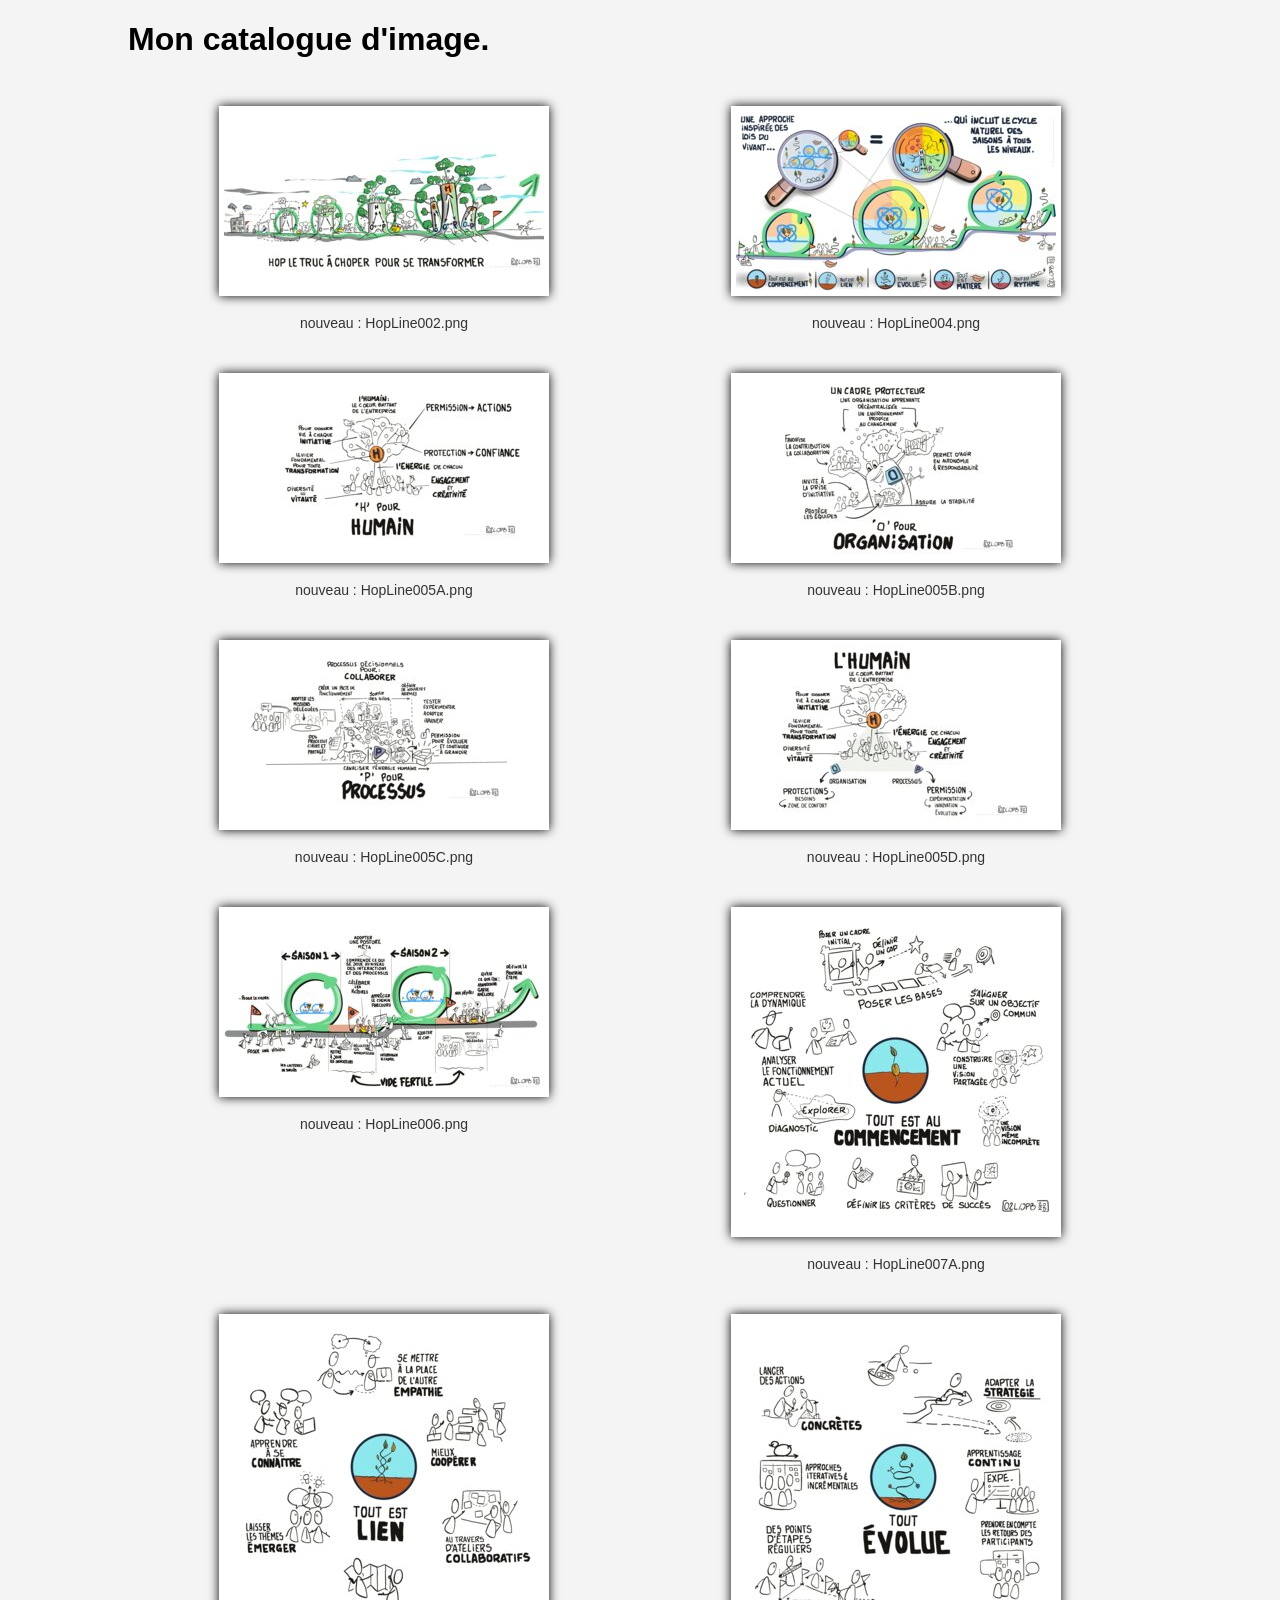
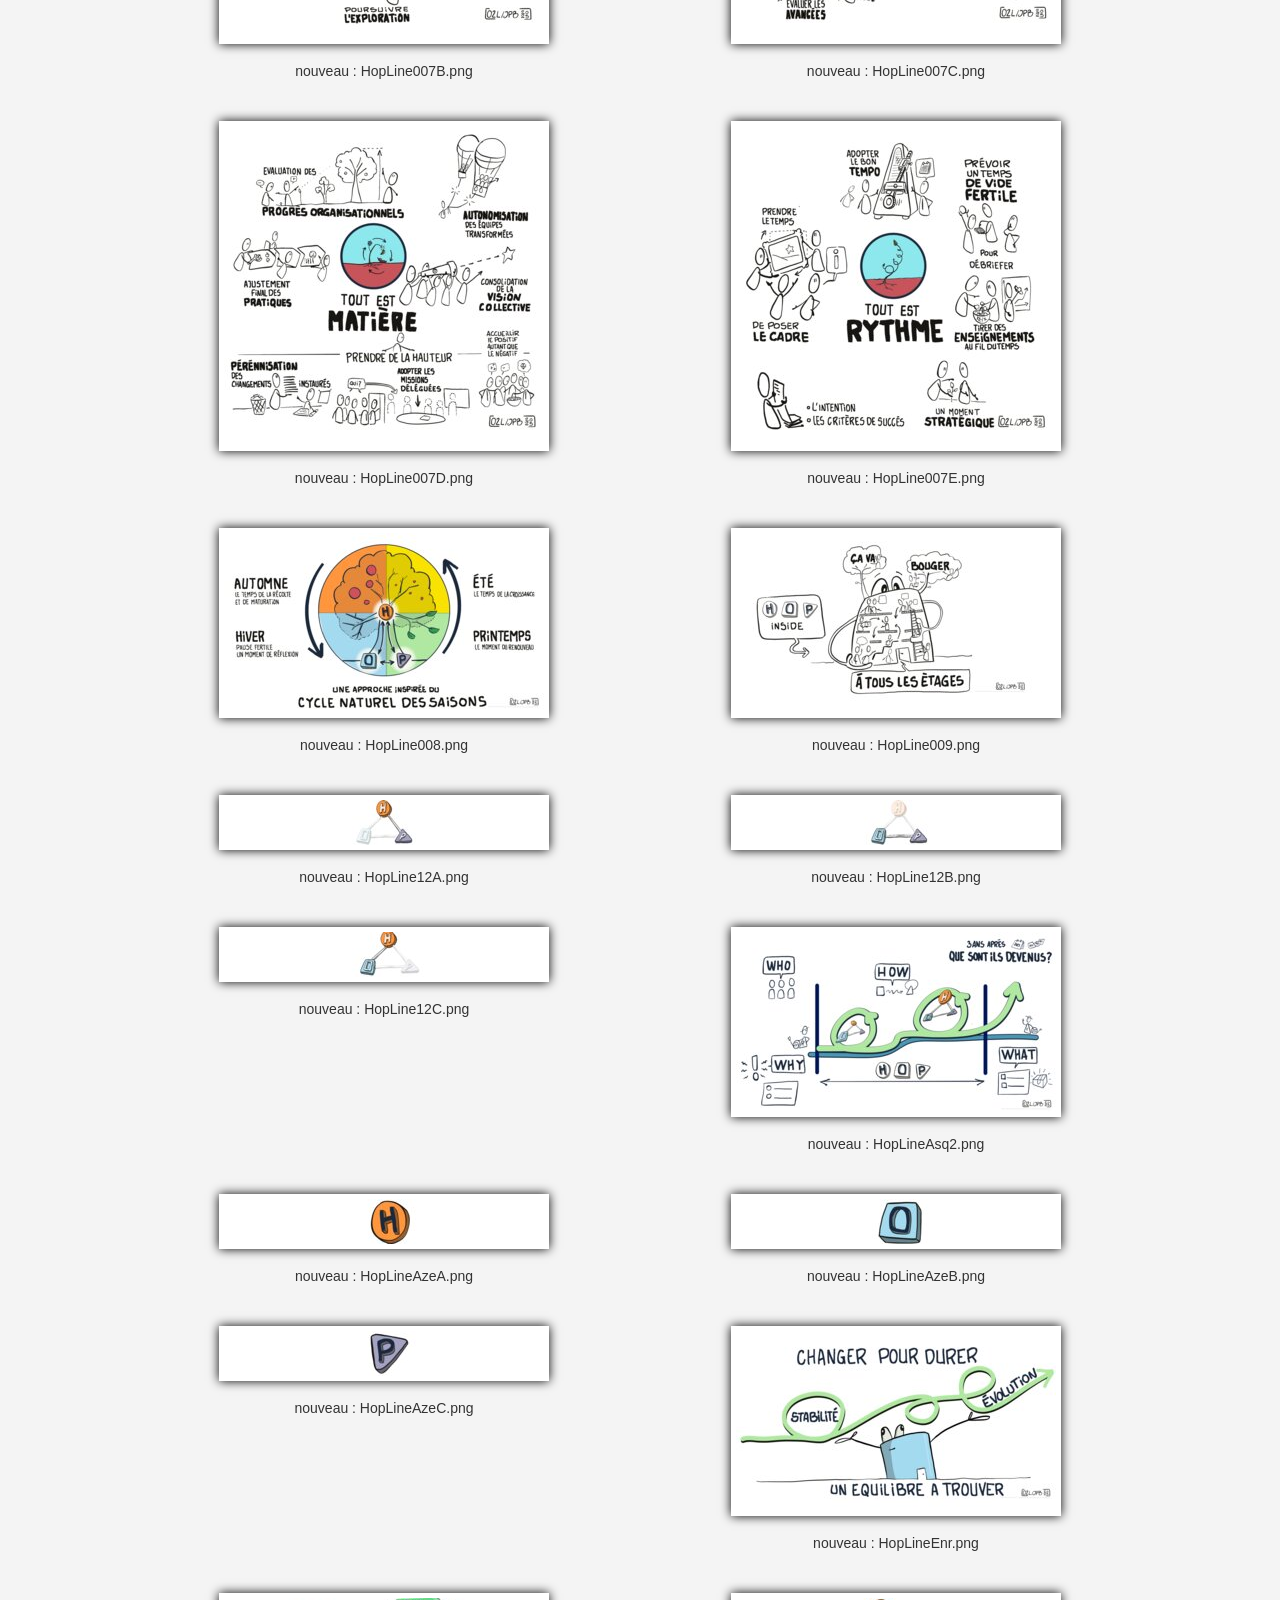
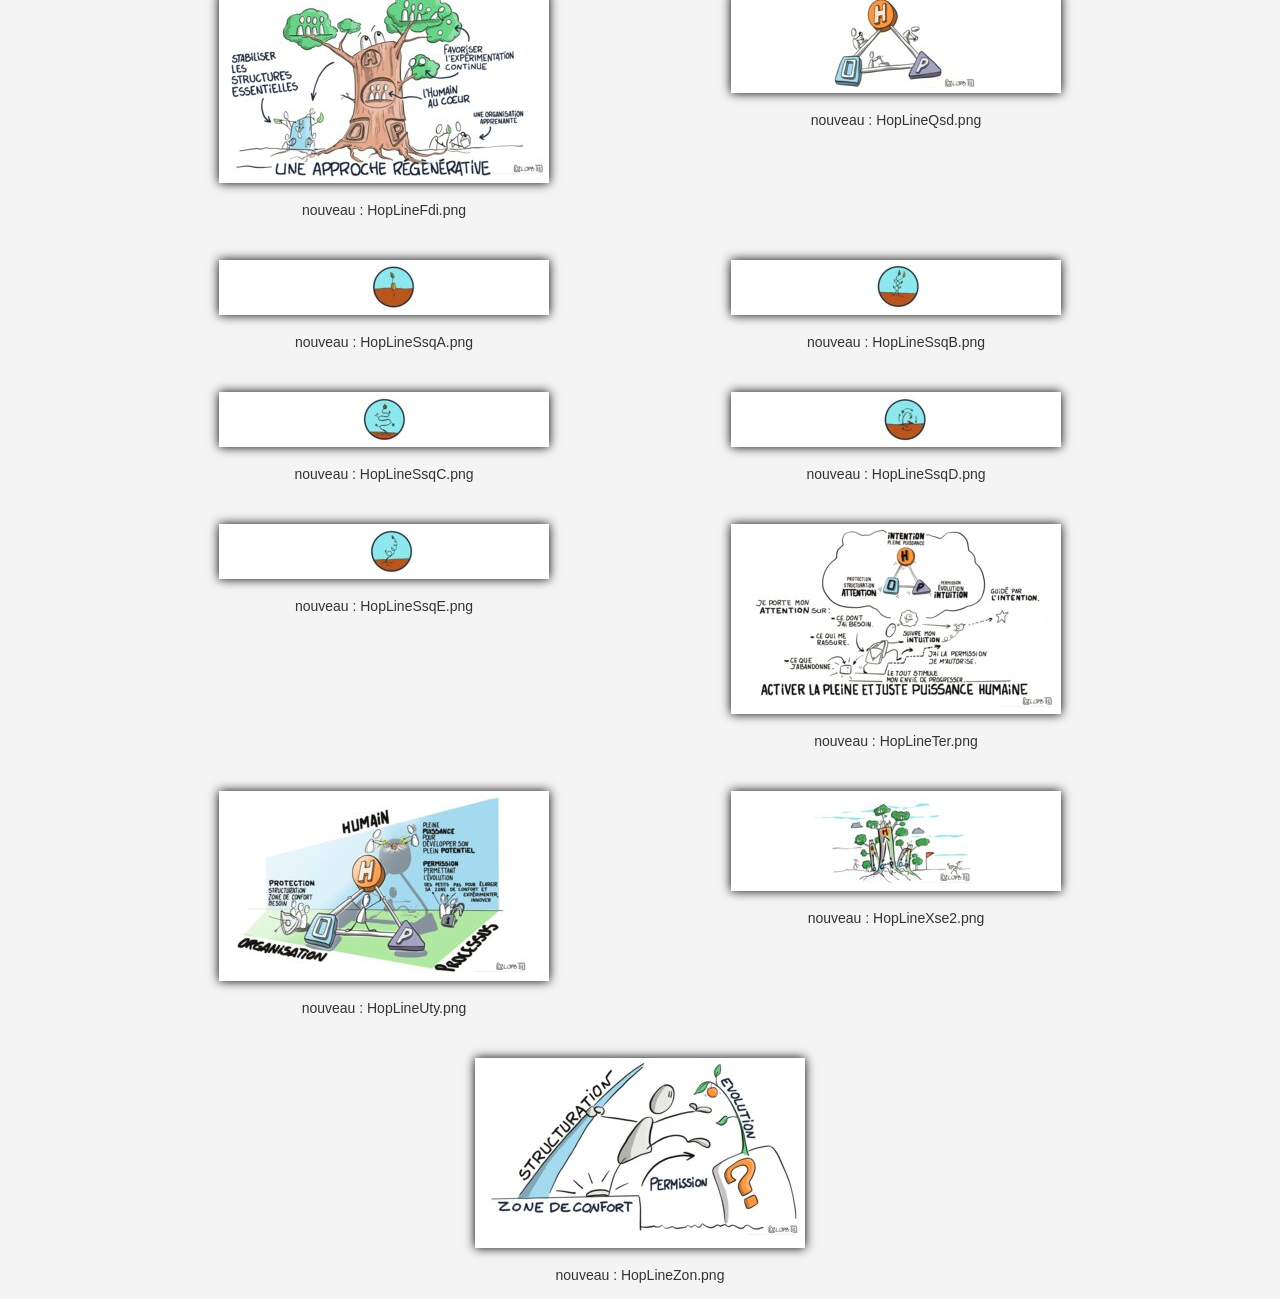
<file: index.html>
<!DOCTYPE html>
<html lang="en">
<head>
    <meta charset="UTF-8">
    <meta name="viewport" content="width=device-width, initial-scale=1.0">
    <title>Image Catalog</title>
    <link rel="stylesheet" href="styles.css">
</head>
<body>
    <div class="container">
        <h1>Mon catalogue d'image.</h1>
        <div class="gallery">

    <figure>
        <a href="images/HopLine002.png" download="" class="tooltip" title="images/HopLine002.png PNG 3840x2160 3840x2160+0+0 8-bit sRGB 1.01898MiB 0.000u 0:00.001">
            <img src="thumbnails/HopLine002-thumbnail.jpg" alt="nouveau">
        </a>
        <figcaption>nouveau : HopLine002.png</figcaption>
    </figure>
    <figure>
        <a href="images/HopLine004.png" download="" class="tooltip" title="images/HopLine004.png PNG 3840x2160 3840x2160+0+0 8-bit sRGB 2.24929MiB 0.000u 0:00.001">
            <img src="thumbnails/HopLine004-thumbnail.jpg" alt="nouveau">
        </a>
        <figcaption>nouveau : HopLine004.png</figcaption>
    </figure>
    <figure>
        <a href="images/HopLine005A.png" download="" class="tooltip" title="images/HopLine005A.png PNG 3840x2160 3840x2160+0+0 8-bit sRGB 503451B 0.010u 0:00.001">
            <img src="thumbnails/HopLine005A-thumbnail.jpg" alt="nouveau">
        </a>
        <figcaption>nouveau : HopLine005A.png</figcaption>
    </figure>
    <figure>
        <a href="images/HopLine005B.png" download="" class="tooltip" title="images/HopLine005B.png PNG 3840x2160 3840x2160+0+0 8-bit sRGB 597994B 0.000u 0:00.000">
            <img src="thumbnails/HopLine005B-thumbnail.jpg" alt="nouveau">
        </a>
        <figcaption>nouveau : HopLine005B.png</figcaption>
    </figure>
    <figure>
        <a href="images/HopLine005C.png" download="" class="tooltip" title="images/HopLine005C.png PNG 3840x2160 3840x2160+0+0 8-bit sRGB 650904B 0.000u 0:00.001">
            <img src="thumbnails/HopLine005C-thumbnail.jpg" alt="nouveau">
        </a>
        <figcaption>nouveau : HopLine005C.png</figcaption>
    </figure>
    <figure>
        <a href="images/HopLine005D.png" download="" class="tooltip" title="images/HopLine005D.png PNG 3840x2160 3840x2160+0+0 8-bit sRGB 543548B 0.000u 0:00.000">
            <img src="thumbnails/HopLine005D-thumbnail.jpg" alt="nouveau">
        </a>
        <figcaption>nouveau : HopLine005D.png</figcaption>
    </figure>
    <figure>
        <a href="images/HopLine006.png" download="" class="tooltip" title="images/HopLine006.png PNG 3840x2160 3840x2160+0+0 8-bit sRGB 894792B 0.000u 0:00.001">
            <img src="thumbnails/HopLine006-thumbnail.jpg" alt="nouveau">
        </a>
        <figcaption>nouveau : HopLine006.png</figcaption>
    </figure>
    <figure>
        <a href="images/HopLine007A.png" download="" class="tooltip" title="images/HopLine007A.png PNG 2362x2362 2362x2362+0+0 8-bit sRGB 604780B 0.000u 0:00.001">
            <img src="thumbnails/HopLine007A-thumbnail.jpg" alt="nouveau">
        </a>
        <figcaption>nouveau : HopLine007A.png</figcaption>
    </figure>
    <figure>
        <a href="images/HopLine007B.png" download="" class="tooltip" title="images/HopLine007B.png PNG 2362x2362 2362x2362+0+0 8-bit sRGB 513023B 0.000u 0:00.001">
            <img src="thumbnails/HopLine007B-thumbnail.jpg" alt="nouveau">
        </a>
        <figcaption>nouveau : HopLine007B.png</figcaption>
    </figure>
    <figure>
        <a href="images/HopLine007C.png" download="" class="tooltip" title="images/HopLine007C.png PNG 2362x2362 2362x2362+0+0 8-bit sRGB 528910B 0.000u 0:00.001">
            <img src="thumbnails/HopLine007C-thumbnail.jpg" alt="nouveau">
        </a>
        <figcaption>nouveau : HopLine007C.png</figcaption>
    </figure>
    <figure>
        <a href="images/HopLine007D.png" download="" class="tooltip" title="images/HopLine007D.png PNG 2362x2362 2362x2362+0+0 8-bit sRGB 662975B 0.000u 0:00.001">
            <img src="thumbnails/HopLine007D-thumbnail.jpg" alt="nouveau">
        </a>
        <figcaption>nouveau : HopLine007D.png</figcaption>
    </figure>
    <figure>
        <a href="images/HopLine007E.png" download="" class="tooltip" title="images/HopLine007E.png PNG 2362x2362 2362x2362+0+0 8-bit sRGB 617845B 0.000u 0:00.000">
            <img src="thumbnails/HopLine007E-thumbnail.jpg" alt="nouveau">
        </a>
        <figcaption>nouveau : HopLine007E.png</figcaption>
    </figure>
    <figure>
        <a href="images/HopLine008.png" download="" class="tooltip" title="images/HopLine008.png PNG 3840x2160 3840x2160+0+0 8-bit sRGB 965674B 0.000u 0:00.001">
            <img src="thumbnails/HopLine008-thumbnail.jpg" alt="nouveau">
        </a>
        <figcaption>nouveau : HopLine008.png</figcaption>
    </figure>
    <figure>
        <a href="images/HopLine009.png" download="" class="tooltip" title="images/HopLine009.png PNG 3840x2160 3840x2160+0+0 8-bit sRGB 740999B 0.000u 0:00.000">
            <img src="thumbnails/HopLine009-thumbnail.jpg" alt="nouveau">
        </a>
        <figcaption>nouveau : HopLine009.png</figcaption>
    </figure>
    <figure>
        <a href="images/HopLine12A.png" download="" class="tooltip" title="images/HopLine12A.png PNG 1920x270 1920x270+0+0 8-bit sRGB 28026B 0.000u 0:00.000">
            <img src="thumbnails/HopLine12A-thumbnail.jpg" alt="nouveau">
        </a>
        <figcaption>nouveau : HopLine12A.png</figcaption>
    </figure>
    <figure>
        <a href="images/HopLine12B.png" download="" class="tooltip" title="images/HopLine12B.png PNG 1920x270 1920x270+0+0 8-bit sRGB 28918B 0.000u 0:00.000">
            <img src="thumbnails/HopLine12B-thumbnail.jpg" alt="nouveau">
        </a>
        <figcaption>nouveau : HopLine12B.png</figcaption>
    </figure>
    <figure>
        <a href="images/HopLine12C.png" download="" class="tooltip" title="images/HopLine12C.png PNG 1920x270 1920x270+0+0 8-bit sRGB 28990B 0.000u 0:00.000">
            <img src="thumbnails/HopLine12C-thumbnail.jpg" alt="nouveau">
        </a>
        <figcaption>nouveau : HopLine12C.png</figcaption>
    </figure>
    <figure>
        <a href="images/HopLineAsq2.png" download="" class="tooltip" title="images/HopLineAsq2.png PNG 3840x2160 3840x2160+0+0 8-bit sRGB 782331B 0.000u 0:00.000">
            <img src="thumbnails/HopLineAsq2-thumbnail.jpg" alt="nouveau">
        </a>
        <figcaption>nouveau : HopLineAsq2.png</figcaption>
    </figure>
    <figure>
        <a href="images/HopLineAzeA.png" download="" class="tooltip" title="images/HopLineAzeA.png PNG 3840x540 3840x540+0+0 8-bit sRGB 94278B 0.000u 0:00.001">
            <img src="thumbnails/HopLineAzeA-thumbnail.jpg" alt="nouveau">
        </a>
        <figcaption>nouveau : HopLineAzeA.png</figcaption>
    </figure>
    <figure>
        <a href="images/HopLineAzeB.png" download="" class="tooltip" title="images/HopLineAzeB.png PNG 3840x540 3840x540+0+0 8-bit sRGB 95741B 0.000u 0:00.000">
            <img src="thumbnails/HopLineAzeB-thumbnail.jpg" alt="nouveau">
        </a>
        <figcaption>nouveau : HopLineAzeB.png</figcaption>
    </figure>
    <figure>
        <a href="images/HopLineAzeC.png" download="" class="tooltip" title="images/HopLineAzeC.png PNG 3840x540 3840x540+0+0 8-bit sRGB 90760B 0.000u 0:00.000">
            <img src="thumbnails/HopLineAzeC-thumbnail.jpg" alt="nouveau">
        </a>
        <figcaption>nouveau : HopLineAzeC.png</figcaption>
    </figure>
    <figure>
        <a href="images/HopLineEnr.png" download="" class="tooltip" title="images/HopLineEnr.png PNG 3840x2160 3840x2160+0+0 8-bit sRGB 566923B 0.000u 0:00.001">
            <img src="thumbnails/HopLineEnr-thumbnail.jpg" alt="nouveau">
        </a>
        <figcaption>nouveau : HopLineEnr.png</figcaption>
    </figure>
    <figure>
        <a href="images/HopLineFdi.png" download="" class="tooltip" title="images/HopLineFdi.png PNG 3840x2160 3840x2160+0+0 8-bit sRGB 1.12245MiB 0.000u 0:00.000">
            <img src="thumbnails/HopLineFdi-thumbnail.jpg" alt="nouveau">
        </a>
        <figcaption>nouveau : HopLineFdi.png</figcaption>
    </figure>
    <figure>
        <a href="images/HopLineQsd.png" download="" class="tooltip" title="images/HopLineQsd.png PNG 3840x1080 3840x1080+0+0 8-bit sRGB 341053B 0.000u 0:00.001">
            <img src="thumbnails/HopLineQsd-thumbnail.jpg" alt="nouveau">
        </a>
        <figcaption>nouveau : HopLineQsd.png</figcaption>
    </figure>
    <figure>
        <a href="images/HopLineSsqA.png" download="" class="tooltip" title="images/HopLineSsqA.png PNG 3840x540 3840x540+0+0 8-bit sRGB 77963B 0.000u 0:00.000">
            <img src="thumbnails/HopLineSsqA-thumbnail.jpg" alt="nouveau">
        </a>
        <figcaption>nouveau : HopLineSsqA.png</figcaption>
    </figure>
    <figure>
        <a href="images/HopLineSsqB.png" download="" class="tooltip" title="images/HopLineSsqB.png PNG 3840x540 3840x540+0+0 8-bit sRGB 90976B 0.000u 0:00.000">
            <img src="thumbnails/HopLineSsqB-thumbnail.jpg" alt="nouveau">
        </a>
        <figcaption>nouveau : HopLineSsqB.png</figcaption>
    </figure>
    <figure>
        <a href="images/HopLineSsqC.png" download="" class="tooltip" title="images/HopLineSsqC.png PNG 3840x540 3840x540+0+0 8-bit sRGB 92175B 0.000u 0:00.001">
            <img src="thumbnails/HopLineSsqC-thumbnail.jpg" alt="nouveau">
        </a>
        <figcaption>nouveau : HopLineSsqC.png</figcaption>
    </figure>
    <figure>
        <a href="images/HopLineSsqD.png" download="" class="tooltip" title="images/HopLineSsqD.png PNG 3840x540 3840x540+0+0 8-bit sRGB 89331B 0.000u 0:00.000">
            <img src="thumbnails/HopLineSsqD-thumbnail.jpg" alt="nouveau">
        </a>
        <figcaption>nouveau : HopLineSsqD.png</figcaption>
    </figure>
    <figure>
        <a href="images/HopLineSsqE.png" download="" class="tooltip" title="images/HopLineSsqE.png PNG 3840x540 3840x540+0+0 8-bit sRGB 86618B 0.000u 0:00.001">
            <img src="thumbnails/HopLineSsqE-thumbnail.jpg" alt="nouveau">
        </a>
        <figcaption>nouveau : HopLineSsqE.png</figcaption>
    </figure>
    <figure>
        <a href="images/HopLineTer.png" download="" class="tooltip" title="images/HopLineTer.png PNG 3840x2160 3840x2160+0+0 8-bit sRGB 613837B 0.000u 0:00.001">
            <img src="thumbnails/HopLineTer-thumbnail.jpg" alt="nouveau">
        </a>
        <figcaption>nouveau : HopLineTer.png</figcaption>
    </figure>
    <figure>
        <a href="images/HopLineUty.png" download="" class="tooltip" title="images/HopLineUty.png PNG 3840x2160 3840x2160+0+0 8-bit sRGB 1427610B 0.000u 0:00.001">
            <img src="thumbnails/HopLineUty-thumbnail.jpg" alt="nouveau">
        </a>
        <figcaption>nouveau : HopLineUty.png</figcaption>
    </figure>
    <figure>
        <a href="images/HopLineXse2.png" download="" class="tooltip" title="images/HopLineXse2.png PNG 3840x1080 3840x1080+0+0 8-bit sRGB 408535B 0.000u 0:00.001">
            <img src="thumbnails/HopLineXse2-thumbnail.jpg" alt="nouveau">
        </a>
        <figcaption>nouveau : HopLineXse2.png</figcaption>
    </figure>
    <figure>
        <a href="images/HopLineZon.png" download="" class="tooltip" title="images/HopLineZon.png PNG 3840x2160 3840x2160+0+0 8-bit sRGB 766214B 0.000u 0:00.001">
            <img src="thumbnails/HopLineZon-thumbnail.jpg" alt="nouveau">
        </a>
        <figcaption>nouveau : HopLineZon.png</figcaption>
    </figure>
</div>
    </div>
</body>
</html>
</file>
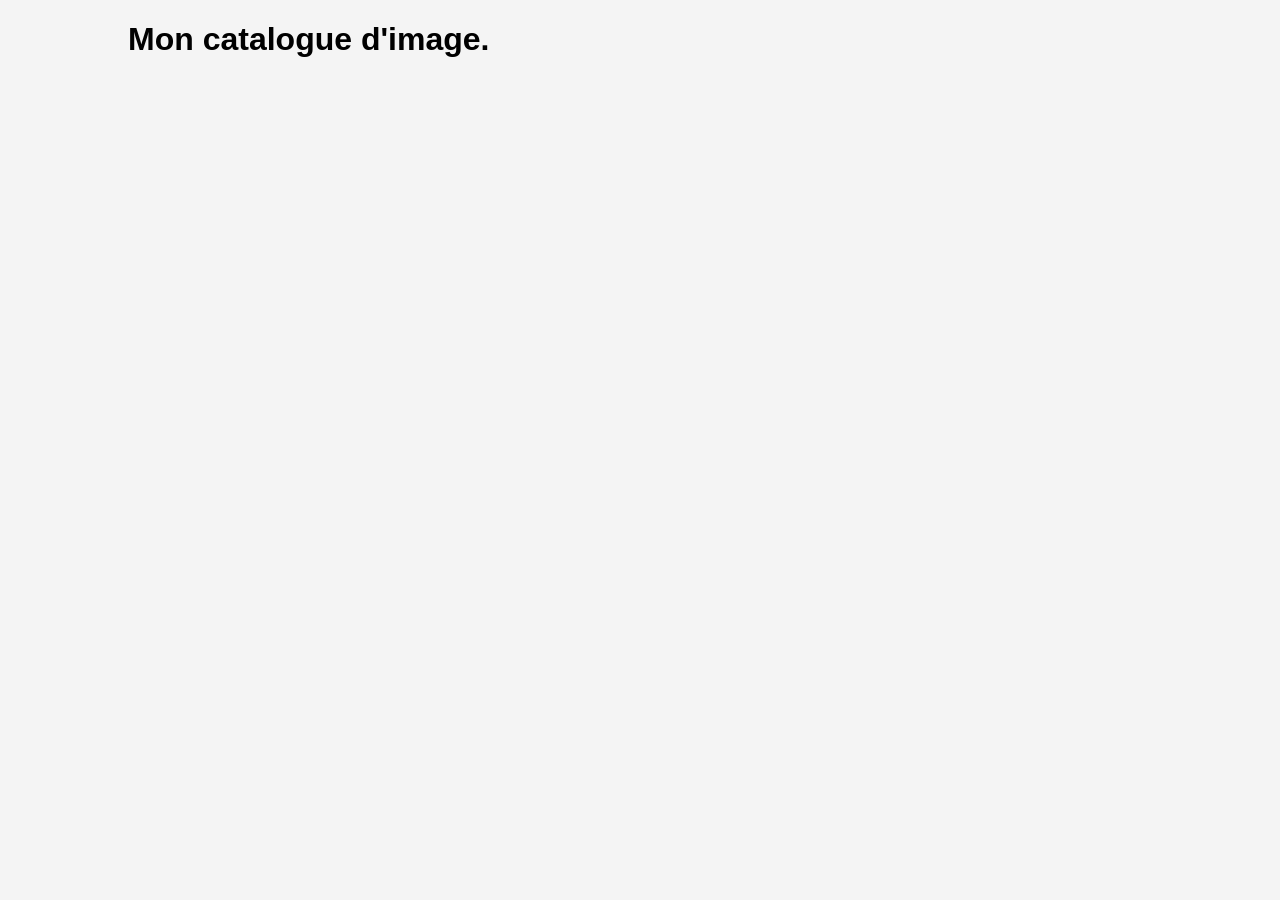
<file: header.html>
<!DOCTYPE html>
<html lang="en">
<head>
    <meta charset="UTF-8">
    <meta name="viewport" content="width=device-width, initial-scale=1.0">
    <title>Image Catalog</title>
    <link rel="stylesheet" href="styles.css">
</head>
<body>
    <div class="container">
        <h1>Mon catalogue d'image.</h1>
        <div class="gallery">
</file>
<file: styles.css>
body {
    font-family: Arial, sans-serif;
    margin: 0;
    padding: 0;
    background-color: #f4f4f4;
}
.container {
    width: 80%;
    margin: auto;
    overflow: hidden;
}
.gallery {
    display: flex;
    flex-wrap: wrap;
    justify-content: space-around;
}
.gallery img {
    width: 320px;
    height: auto;
    margin: 10px;
    border: 5px solid #fff;
    box-shadow: 0 0 10px rgba(0, 0, 0, 1);
}
.gallery figcaption {
    text-align: center;
    margin-top: 5px;
    font-size: 14px;
    color: #333;
}
</file>
